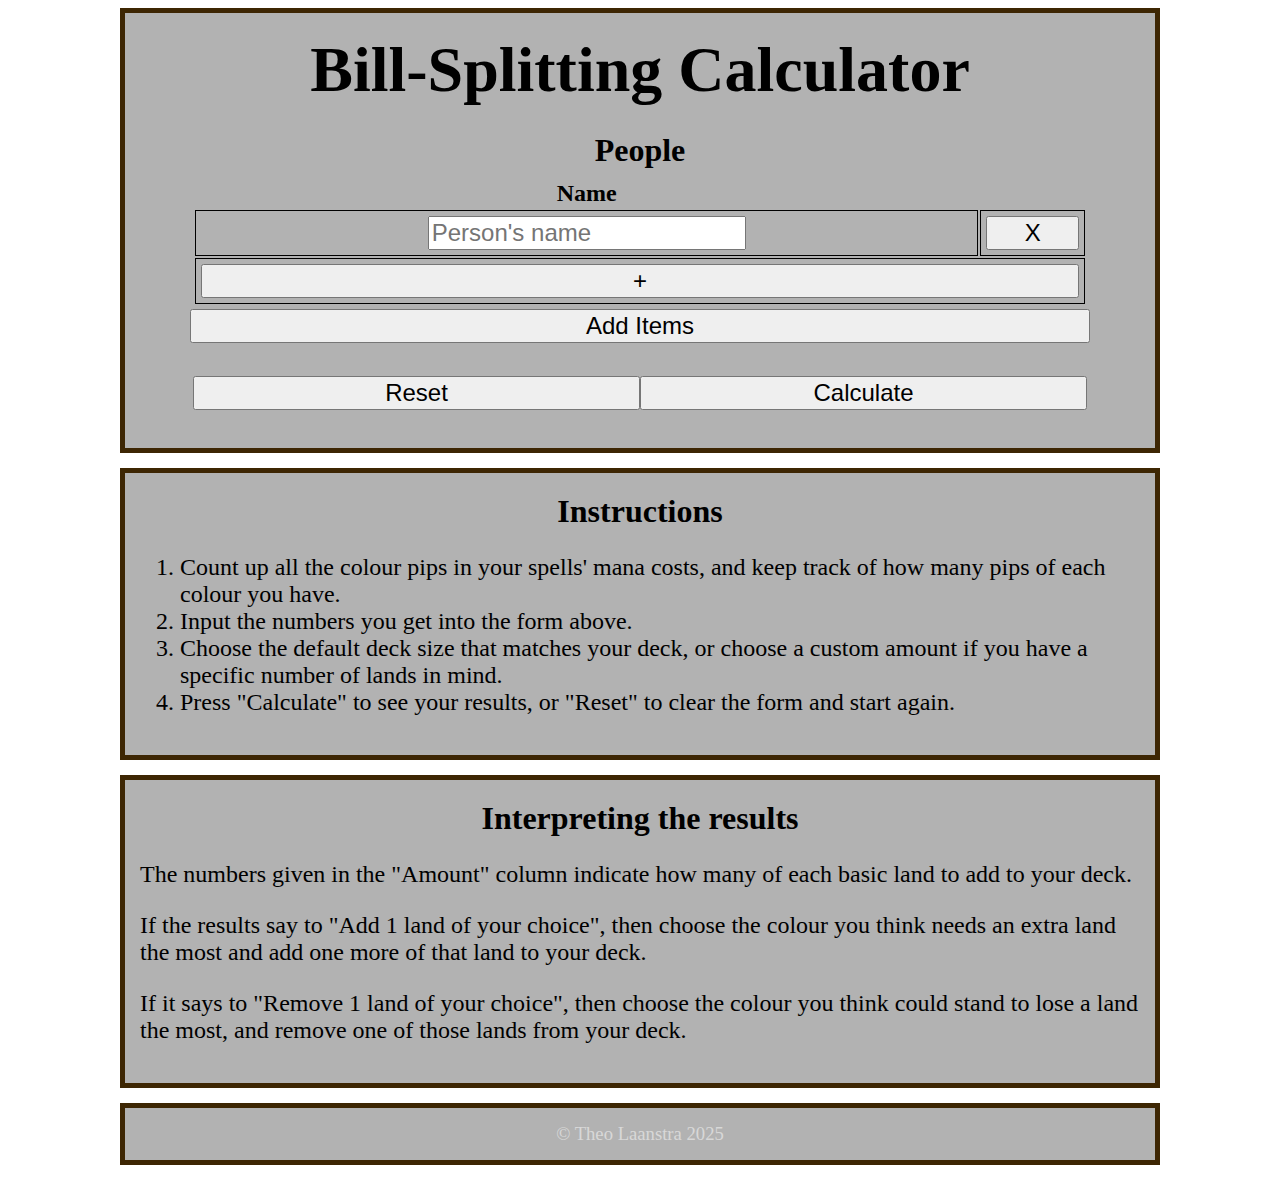
<file: ROOT/projects/bill-splitting-calculator/index.html>
<!DOCTYPE html>
<html lang="en-CA" prefix="og: https://ogp.me/ns#">
	<head>
		<!-- Standard Metadata -->
		<meta charset="UTF-8" />
		<meta
			name="description"
			content="Calculate how to split a bill between multiple people"
		/>
		<meta
			name="keywords"
			content="Calculator, Tool, Bill, Split, Friends, Group, Restaurant"
		/>
		<meta name="author" content="Theo L" />
		<meta name="viewport" content="width=device-width, initial-scale=1" />

		<!-- Open Graph Metadata -->
		<meta property="og:title" content="Bill-Splitting Calculator" />
		<meta
			property="og:description"
			content="Calculate how to split a bill between multiple people"
		/>
		<meta
			property="og:url"
			content="https://theolaa.ca/projects/bill-splitting-calculator/"
		/>
		<meta property="og:type" content="website" />
		<meta
			property="og:image"
			content="https://theolaa.ca/projects/bill-splitting-calculator/images/og-thumbnail.jpg"
		/>
		<meta
			property="og:image:url"
			content="https://theolaa.ca/projects/bill-splitting-calculator/images/og-thumbnail.jpg"
		/>
		<meta
			property="og:image:secure_url"
			content="https://theolaa.ca/projects/bill-splitting-calculator/images/og-thumbnail.jpg"
		/>
		<meta property="og:image:type" content="image/jpeg" />
		<meta property="og:image:width" content="1080" />
		<meta property="og:image:height" content="1080" />

		<!-- Twitter Metadata -->
		<meta name="twitter:card" content="summary_large_image" />
		<meta property="twitter:domain" content="theolaa.ca" />
		<meta
			property="twitter:url"
			content="https://theolaa.ca/projects/bill-splitting-calculator/"
		/>
		<meta name="twitter:title" content="Bill-Splitting Calculator" />
		<meta
			name="twitter:description"
			content="Calculate how to split a bill between multiple people"
		/>
		<meta
			name="twitter:image"
			content="https://theolaa.ca/projects/bill-splitting-calculator/images/og-thumbnail.jpg"
		/>

		<!-- Preload Assets -->
		<!-- <link rel="preload" href="images/bg.webp" as="image" type="image/webp" /> -->

		<!-- Styles -->
		<link rel="stylesheet" href="css/style.css" />

		<!-- Favicon and Touch Icons -->
		<link rel="shortcut icon" href="images/favicon/favicon.ico" />
		<link
			rel="icon"
			type="image/png"
			href="images/favicon/favicon-96x96.png"
			sizes="96x96"
		/>
		<link rel="icon" type="image/svg+xml" href="images/favicon/favicon.svg" />
		<link
			rel="apple-touch-icon"
			sizes="180x180"
			href="images/favicon/apple-touch-icon.png"
		/>
		<meta
			name="apple-mobile-web-app-title"
			content="Bill-Splitting Calculator"
		/>
		<link rel="manifest" href="images/favicon/site.webmanifest" />

		<!-- Title -->
		<title>Bill-Splitting Calculator</title>
	</head>
	<body>
		<!-- Input Form -->
		<div class="mainContent">
			<header>
				<h1>Bill-Splitting Calculator</h1>
			</header>
			<section>
				<h2>People</h2>
				<div class="inputHolder">
					<table>
						<tr>
							<th>Name</th>
						</tr>
						<tr class="personRow">
							<td>
								<input
									type="text"
									name="nameField"
									class="nameField"
									onchange="updateSelects()"
									placeholder="Person's name"
								/>
							</td>
							<td><button onclick="removePerson(this)">X</button></td>
						</tr>
						<tr>
							<td colspan="3">
								<button onclick="addNewPerson(this)">+</button>
							</td>
						</tr>
					</table>
				</div>
				<button onclick="showItems(this)">Add Items</button>
			</section>
			<section id="items">
				<h2>Items</h2>
				<div class="inputHolder">
					<table>
						<tr>
							<th>Name</th>
							<th>Person</th>
							<th>Cost</th>
							<th>Discount</th>
						</tr>
						<tr class="itemRow">
							<td>
								<input
									type="text"
									name="itemNameField"
									class="itemNameField"
									onchange="updateSelects()"
									placeholder="Item name"
								/>
							</td>
							<td><select name="nameSelect" class="nameSelect"></select></td>
							<td><input type="number" name="itemCost" /></td>
							<td>
								<select name="itemDiscount">
									<option value="overall">Overall</option>
									<option value="exempt">Exempt</option>
									<option value="custom">Custom</option>
								</select>
							</td>
							<td><button onclick="removePerson(this)">X</button></td>
						</tr>
						<tr>
							<td colspan="5">
								<button onclick="addNewPerson(this)">+</button>
							</td>
						</tr>
					</table>
				</div>
			</section>
			<section>
				<div class="inputHolder">
					<button id="reset" onclick="reset()">Reset</button>
					<button id="calculate" onclick="calculate()">Calculate</button>
				</div>
			</section>
			<!-- Results Popup -->
			<div id="popup">
				<div id="popupContent"></div>
				<div id="buttonPositioner">
					<button
						id="closeButton"
						onclick="document.getElementById('popup').style.visibility = 'hidden'"
					>
						Close
					</button>
				</div>
			</div>
		</div>
		<!-- Instructions -->
		<div class="mainContent">
			<h2>Instructions</h2>
			<ol>
				<li>
					Count up all the colour pips in your spells' mana costs, and keep
					track of how many pips of each colour you have.
				</li>
				<li>Input the numbers you get into the form above.</li>
				<li>
					Choose the default deck size that matches your deck, or choose a
					custom amount if you have a specific number of lands in mind.
				</li>
				<li>
					Press "Calculate" to see your results, or "Reset" to clear the form
					and start again.
				</li>
			</ol>
		</div>
		<!-- Explanation -->
		<div class="mainContent">
			<h2>Interpreting the results</h2>
			<p>
				The numbers given in the "Amount" column indicate how many of each basic
				land to add to your deck.
			</p>
			<p>
				If the results say to "Add 1 land of your choice", then choose the
				colour you think needs an extra land the most and add one more of that
				land to your deck.
			</p>
			<p>
				If it says to "Remove 1 land of your choice", then choose the colour you
				think could stand to lose a land the most, and remove one of those lands
				from your deck.
			</p>
		</div>
		<!-- Copyright -->
		<div class="mainContent" id="copyright">&copy; Theo Laanstra 2025</div>
		<script
			defer
			type="text/javascript"
			src="js/BillSplittingCalculator.js"
		></script>
	</body>
</html>
</file>
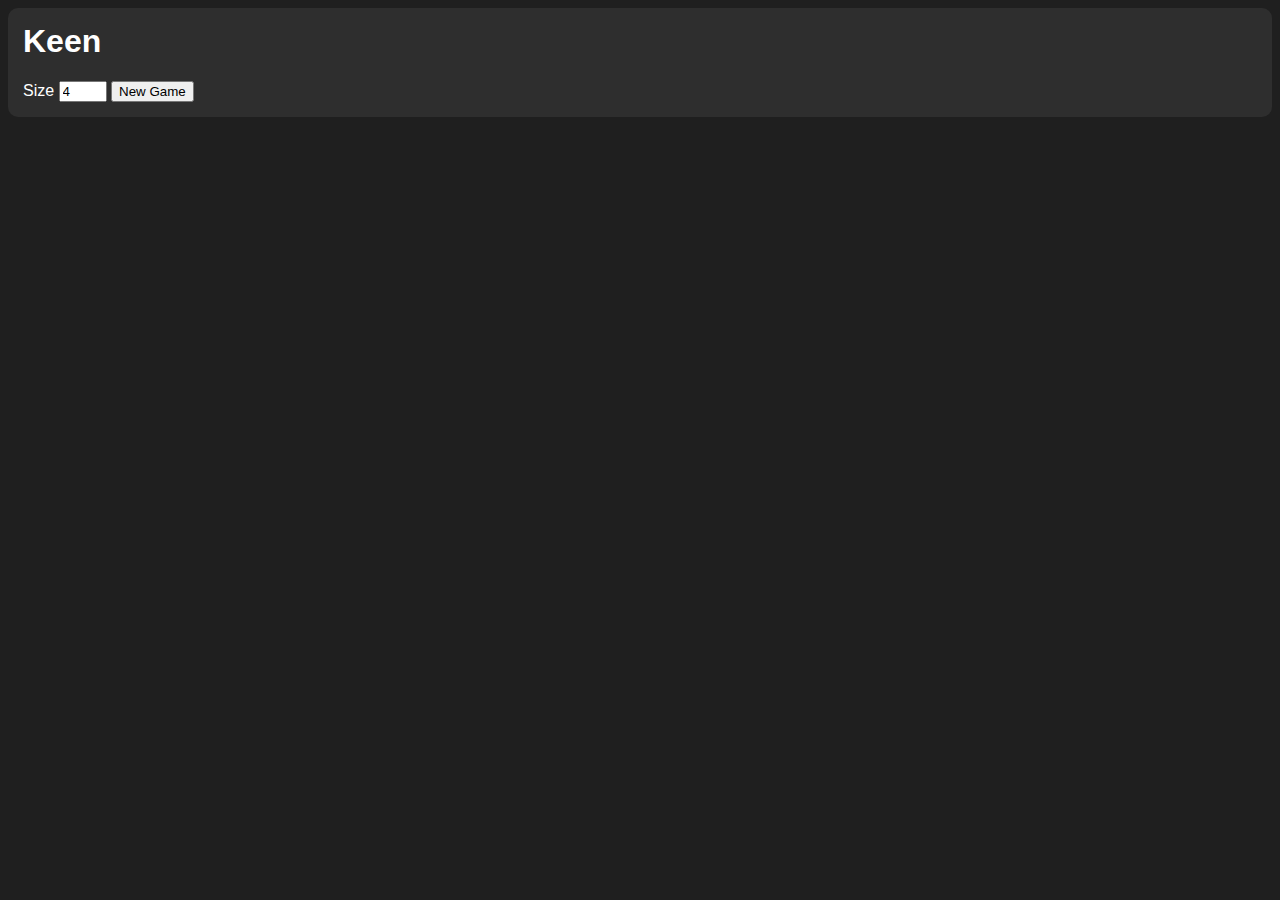
<file: ROOT/projects/keen/index.html>
<!DOCTYPE html>
<html>
	<head>
		<meta name="viewport" content="width=device-width, initial-scale=1" />
		<title>Keen</title>
		<link rel="stylesheet" href="keen.css"/>
	</head>
	<body>
		<header>
			<h1>Keen</h1>
			<div id="settings">
				<label for="size">Size</label>
				<input type="number" value=4 min=2 max=9 name="size" id="size"/>
				<input type="submit" value="New Game" onclick="generateGame()"/>
			</div>
		</header>
		<div id="tableContainer"></div>
		<script type="text/javascript" src="keen.js"></script>
	</body>
</html>
</file>
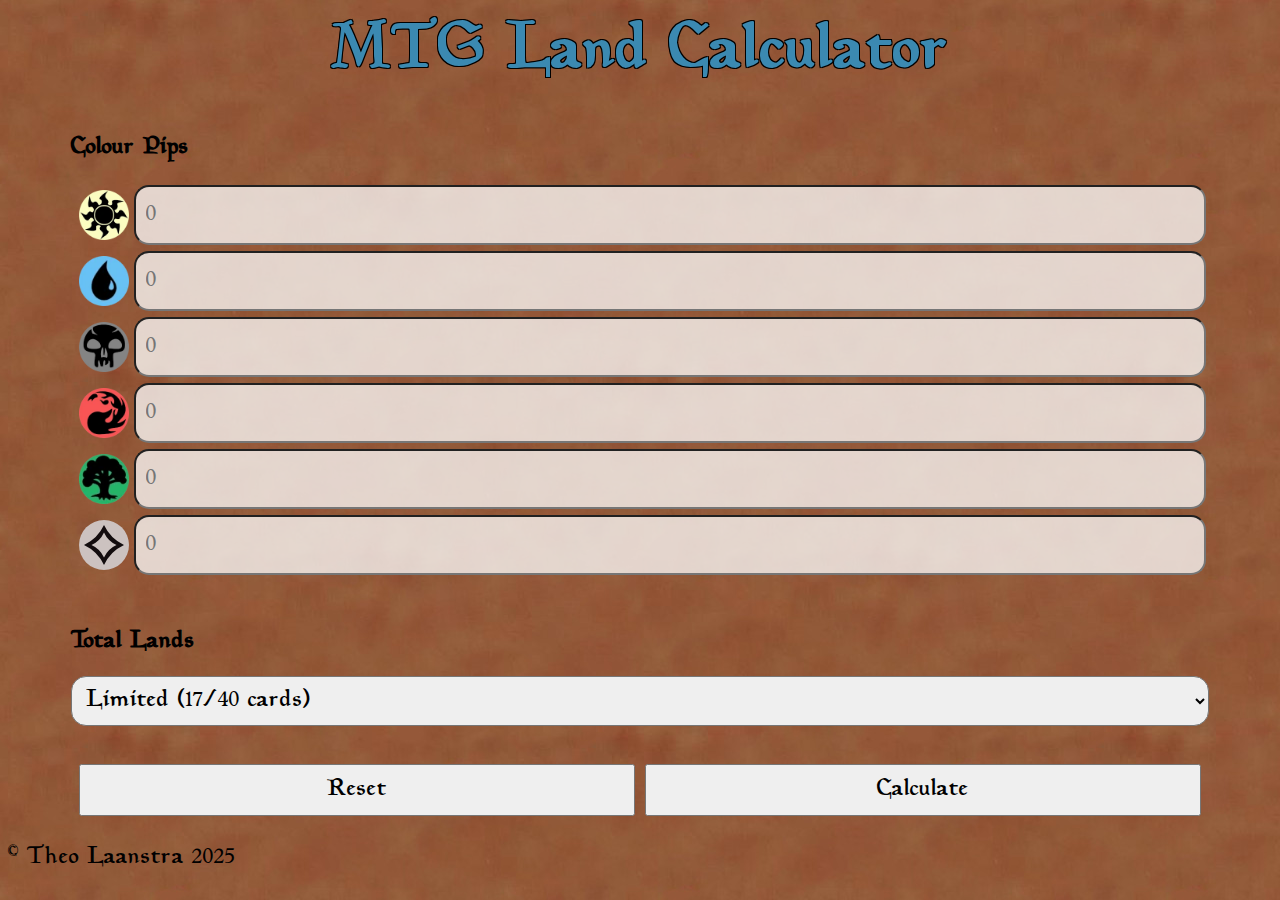
<file: ROOT/projects/mtg-land-calculator/index.html>
<!DOCTYPE html>
<html lang="en-CA">
	<head>
		<meta charset="UTF-8" />
		<meta
			name="description"
			content="Calculate lands for your Magic: The Gathering deck"
		/>
		<meta
			name="keywords"
			content="Magic, Magic The Gathering, Magic: The Gathering, MTG, Land, Lands, Mana, Calculator, Deck, Deckbuilding, Deck building, Deck-building, Tool"
		/>
		<meta name="author" content="Theo L" />
		<meta name="viewport" content="width=device-width, initial-scale=1" />

		<title>MTG Land Calculator</title>

		<link rel="preload" href="images/bg.webp" as="image" type="image/webp" />
		<link
			rel="preload"
			href="images/textbg.webp"
			as="image"
			type="image/webp"
		/>
		<link
			rel="preload"
			href="fonts/Planewalker-38m6.ttf"
			as="font"
			crossorigin
		/>
		<link
			rel="preload"
			href="fonts/PlanewalkerBold-xZj5.ttf"
			as="font"
			crossorigin
		/>

		<link rel="stylesheet" href="css/style.css" />

		<link rel="shortcut icon" href="images/favicon/favicon.ico" />

		<link
			rel="icon"
			type="image/png"
			href="images/favicon/favicon-96x96.png"
			sizes="96x96"
		/>
		<link rel="icon" type="image/svg+xml" href="images/favicon/favicon.svg" />
		<link
			rel="apple-touch-icon"
			sizes="180x180"
			href="images/favicon/apple-touch-icon.png"
		/>
		<meta name="apple-mobile-web-app-title" content="MTG Land Calculator" />
		<link rel="manifest" href="images/favicon/site.webmanifest" />
	</head>
	<body>
		<div id="mainContent">
			<header>
				<h1>MTG Land Calculator</h1>
			</header>
			<section>
				<h2>Colour Pips</h2>
				<div class="inputHolder">
					<img class="pip" src="images/white.webp" alt="White Mana Icon" />
					<input
						type="number"
						placeholder="0"
						min="0"
						id="white"
						name="white"
					/>
					<label for="white">White</label>
				</div>
				<div class="inputHolder">
					<img class="pip" src="images/blue.webp" alt="Blue Mana Icon" />
					<input type="number" placeholder="0" min="0" id="blue" name="blue" />
					<label for="blue">Blue</label>
				</div>
				<div class="inputHolder">
					<img class="pip" src="images/black.webp" alt="Black Mana Icon" />
					<input
						type="number"
						placeholder="0"
						min="0"
						id="black"
						name="black"
					/>
					<label for="black">Black</label>
				</div>
				<div class="inputHolder">
					<img class="pip" src="images/red.webp" alt="Red Mana Icon" />
					<input type="number" placeholder="0" min="0" id="red" name="red" />
					<label for="red">Red</label>
				</div>
				<div class="inputHolder">
					<img class="pip" src="images/green.webp" alt="Green Mana Icon" />
					<input
						type="number"
						placeholder="0"
						min="0"
						id="green"
						name="green"
					/>
					<label for="green">Green</label>
				</div>
				<div class="inputHolder">
					<img
						class="pip"
						src="images/colourless.svg"
						alt="Colourless Mana Icon"
					/>
					<input
						type="number"
						placeholder="0"
						min="0"
						id="colourless"
						name="colourless"
					/>
					<label for="colourless">Colourless</label>
				</div>
			</section>
			<section>
				<h2>Total Lands</h2>
				<div id="inputHolder">
					<label for="deckFormat">Deck Format</label>
					<select
						name="deckFormat"
						id="deckFormat"
						onchange="updateTotalLandsInput(this)"
					>
						<option value="limited">Limited (17/40 cards)</option>
						<option value="constructed">Constructed (23/60 cards)</option>
						<option value="commander">Commander (37/100 cards)</option>
						<option value="custom">Custom Amount</option>
					</select>
					<label for="lands">Total Lands</label>
					<input
						type="number"
						placeheholder="17"
						value="17"
						min="0"
						id="lands"
						name="lands"
					/>
				</div>
			</section>
			<section>
				<div class="inputHolder">
					<button id="reset" onclick="reset()">Reset</button>
					<button id="calculate" onclick="calculate()">Calculate</button>
				</div>
			</section>
			<div id="popup">
				<div id="popupContent">
					<table>
						<tr>
							<th colspan="2">Mana</th>
							<th>Amount</th>
							<th>%</th>
						</tr>
						<tr id="tableWhiteRow">
							<td>
								<img
									src="images/white.webp"
									alt="White Mana Icon"
									class="pip"
								/>
							</td>
							<td>White</td>
							<td></td>
							<td></td>
						</tr>
						<tr id="tableBlueRow">
							<td>
								<img src="images/blue.webp" alt="Blue Mana Icon" class="pip" />
							</td>
							<td>Blue</td>
							<td></td>
							<td></td>
						</tr>
						<tr id="tableBlackRow">
							<td>
								<img
									src="images/black.webp"
									alt="Black Mana Icon"
									class="pip"
								/>
							</td>
							<td>Black</td>
							<td></td>
							<td></td>
						</tr>
						<tr id="tableRedRow">
							<td>
								<img src="images/red.webp" alt="Red Mana Icon" class="pip" />
							</td>
							<td>Red</td>
							<td></td>
							<td></td>
						</tr>
						<tr id="tableGreenRow">
							<td>
								<img
									src="images/green.webp"
									alt="Green Mana Icon"
									class="pip"
								/>
							</td>
							<td>Green</td>
							<td></td>
							<td></td>
						</tr>
						<tr id="tableColourlessRow">
							<td>
								<img
									src="images/colourless.svg"
									alt="Colourless Mana Icon"
									class="pip"
								/>
							</td>
							<td>Colourless</td>
							<td></td>
							<td></td>
						</tr>
						<tr>
							<td colspan="4" id="removalMessage">Removal Message</td>
						</tr>
					</table>
				</div>
				<div id="buttonPositioner">
					<button
						id="closeButton"
						onclick="document.getElementById('popup').style.visibility = 'hidden'"
					>
						Close
					</button>
				</div>
			</div>
			<div id="copyright">&copy; Theo Laanstra 2025</div>
		</div>
		<script defer type="text/javascript" src="js/MTGLandCalculator.js"></script>
	</body>
</html>
</file>
<file: ROOT/projects/bill-splitting-calculator/css/style.css>
:root {
	--maximum-content-width: 1000px;
}

* {
	font-size: 18pt;
}

h1,
h2 {
	font-size: 48pt;
	text-align: center;
	margin-top: 5px;
	margin-bottom: 5px;
}

h2 {
	font-size: 24pt;
}

section {
	padding: 10px;
	max-width: 90%;
	margin: 10px auto;
}

section#items {
	display: none;
}

button {
	width: 100%;
}

div.mainContent {
	max-width: var(--maximum-content-width);
	margin: 0 auto 15px auto;
	background-color: rgba(0, 0, 0, 0.3);
	padding: 15px;
	border: 5px solid rgb(61, 38, 3);
}

table {
	width: 100%;
	text-align: center;
}

td {
	border: 1px solid black;
	padding: 5px;
}

div.inputHolder {
	display: flex;
	flex-wrap: nowrap;
	padding: 3px;
}

div#popup {
	max-width: var(--maximum-content-width);
	width: 80%;
	height: 80%;
	position: fixed;
	top: 50%;
	left: 50%;
	transform: translate(-50%, -50%);
	border: 5px solid black;
	border-radius: 15px;
	box-sizing: border-box;
	visibility: hidden;
}
div#buttonPositioner {
	position: absolute;
	box-sizing: border-box;
	bottom: 0px;
	width: 100%;
	padding: 10px;
}
button#closeButton {
	width: 100%;
	margin: 0px;
}

div#copyright {
	text-align: center;
	color: rgba(255, 255, 255, 0.5);
	font-size: 14pt;
}
</file>
<file: ROOT/projects/keen/keen.css>
body {
	font-family: sans-serif;
	background-color: rgb(31, 31, 31);
	color: white;
}

header {
	display: block;
	background-color: rgb(46, 46, 46);
	padding: 15px;
	border-radius: 10px;
	margin-bottom: 20px;
}

h1 {
	margin-top: 0px;
}

#tableContainer {
	width: 100%;
}

#table {
	margin: 0 auto;
}

.base-cell {
	background-color: lightgrey;
	color: #008a00;
	border: 2px solid white;
	text-align: center;
	vertical-align: middle;

	-webkit-user-select: none; /* Safari */        
	-moz-user-select: none; /* Firefox */
	-ms-user-select: none; /* IE10+/Edge */
	user-select: none; /* Standard */

}

.base-cell:hover {
	border: 2px solid rgb(56, 165, 255);
	border-radius: 7px;
}
</file>
<file: ROOT/projects/mtg-land-calculator/css/style.css>
* {
	font-family: planewalker;
	font-size: 18pt;
}

h1,
h3 {
	font-family: planewalker-bold;
	font-size: 48pt;
	text-align: center;
	color: #3b89b1;
	text-shadow: -1px -1px 0 #000, 1px -1px 0 #000, -1px 1px 0 #000, 1px 1px 0 #000;
	margin-top: 15px;
	margin-bottom: 15px;
}

h3 {
	font-size: 24pt;
}

section {
	padding: 10px;
	max-width: 90%;
	margin: 10px auto;
}
div.inputHolder {
	display: flex;
	flex-wrap: nowrap;
	padding: 3px;
}
img.pip {
	padding: 5px;
	height: 50px;
	float: left;
}
input {
	padding: 10px;
	border-radius: 15px;
	width: 100%;
	background-color: rgba(255, 255, 255, 0.75);
}
input#lands {
	box-sizing: border-box;
	display: none;
}
label {
	display: none;
}
button {
	padding: 10px;
	width: 100%;
    margin: 5px;
}
body {
	background-image: url("../images/bg.jpg");
}
select {
	width: 100%;
	padding: 10px;
	border-radius: 15px;
}
div#popup {
	width: 80%;
	height: 80%;
	position: fixed;
	top: 50%;
	left: 50%;
	transform: translate(-50%, -50%);
	background-image: url("../images/bg.jpg");
    border: 5px solid black;
	border-radius: 15px;
	box-sizing: border-box;
    visibility: hidden;
}
div#buttonPositioner {
	position: absolute;
	box-sizing: border-box;
	bottom: 0px;
	width: 100%;
	padding: 10px;
}
button#closeButton {
	width: 100%;
    margin: 0px;
}
table {
    width: 100%;
    text-align: center;
    font-weight: bold;
}

@font-face {
  font-family: planewalker;
  src: url(../fonts/Planewalker-38m6.ttf);
}

@font-face {
  font-family: planewalker-bold;
  src: url(../fonts/PlanewalkerBold-xZj5.ttf);
}
</file>
